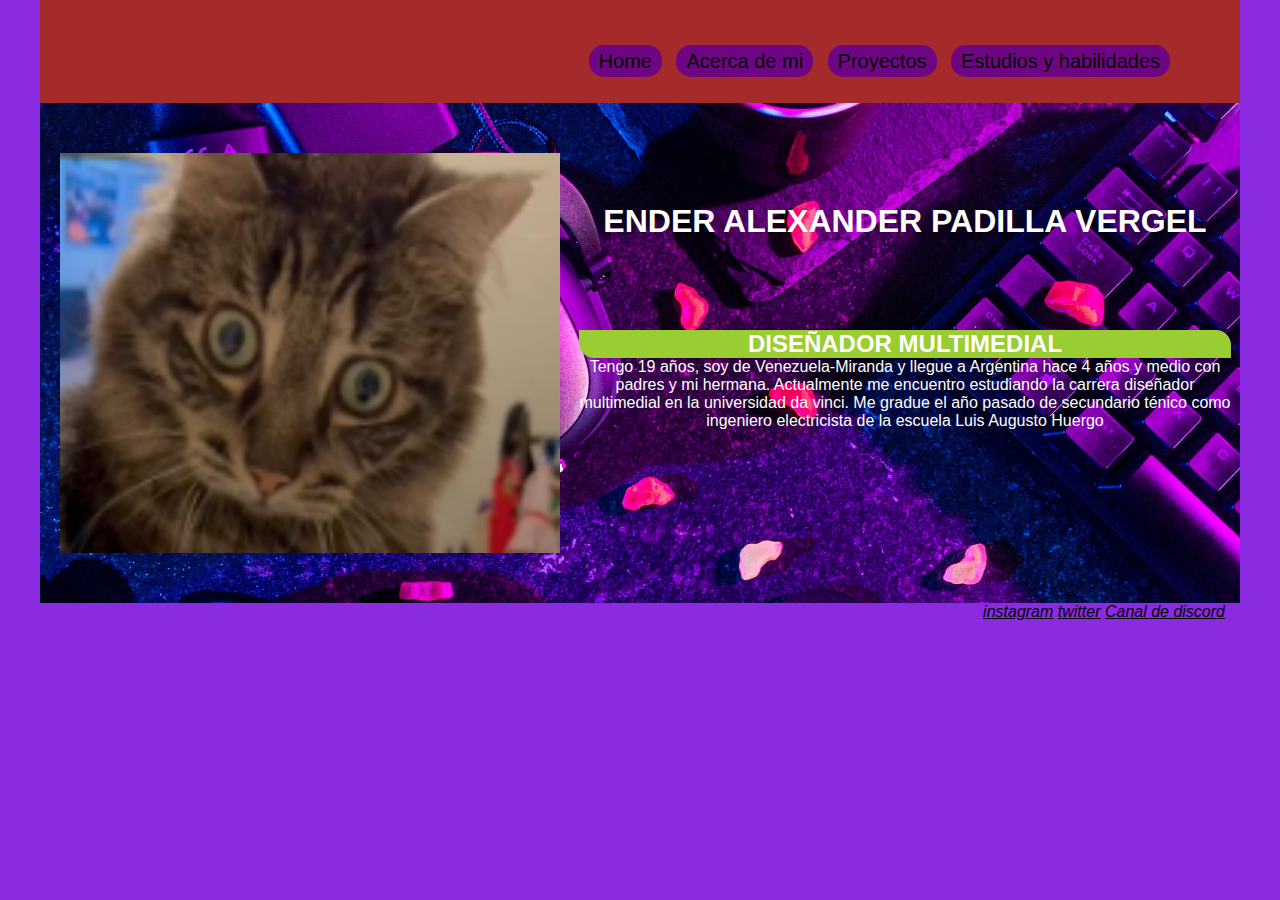
<file: index.html>
<!DOCTYPE html>
<html lang="en">
<head>
    <meta charset="UTF-8">
    <meta http-equiv="X-UA-Compatible" content="IE=edge">
    <meta name="viewport" content="width=device-width, initial-scale=1.0">
    <link rel="stylesheet" href="https://unicons.iconscout.com/release/v4.0.0/css/line.css">
    <link rel="stylesheet" href="Style/styles.css">
    <title>INICIO</title>
</head>
<body>
    <header>
        <nav>
                 <a style="color: black" href="#">Home</a> 
                 <a style="color: black" href="secciones/acercademi.html">Acerca de mi</a> 
                 <a style="color: black" href="secciones/Proyectos.html">Proyectos</a>
                 <a style="color: black" href="secciones/Estudios.html">Estudios y habilidades</a>
        </nav>
    </header>
    <main class="imagen">
        <img class="mifotito d-inline-block vertical-align-middle" src="Imagenes/szzzzzz.png" alt="mi fotito">
        <div class="d-inline-block vertical-align-top">
            <div> 
                <h1 style="color: white;">ENDER ALEXANDER PADILLA VERGEL</h1>
            </div>
            <div class="espaciado">
                <h2 class="color-titulo" style="color: white;">DISEÑADOR MULTIMEDIAL</h2>
                <p style="color: white;">Tengo 19 años, soy de Venezuela-Miranda y llegue a Argentina hace 4 años y medio con</p><p style="color: white;">padres y mi hermana. Actualmente me encuentro estudiando la carrera diseñador</p><p style="color: white;">multimedial en la universidad da vinci. Me gradue el año pasado de secundario ténico como</p><p style="color: white;">ingeniero electricista de la escuela Luis Augusto Huergo</p>

        </div>  
    </main>
    <footer>
        <i class="uil uil-instagram-alt iconos" ><a  style="color: black" href ="https://www.instagram.com">instagram</a></i>
        <i class="uil uil-twitter"><a style="color: black" href="https://twitter.com/?lang=es">twitter</a></i>
        <i class="uil uil-discord"><a style="color: black" href="https://discord.com">Canal de discord</a></i>
    </footer>
</body>
</html>
</file>
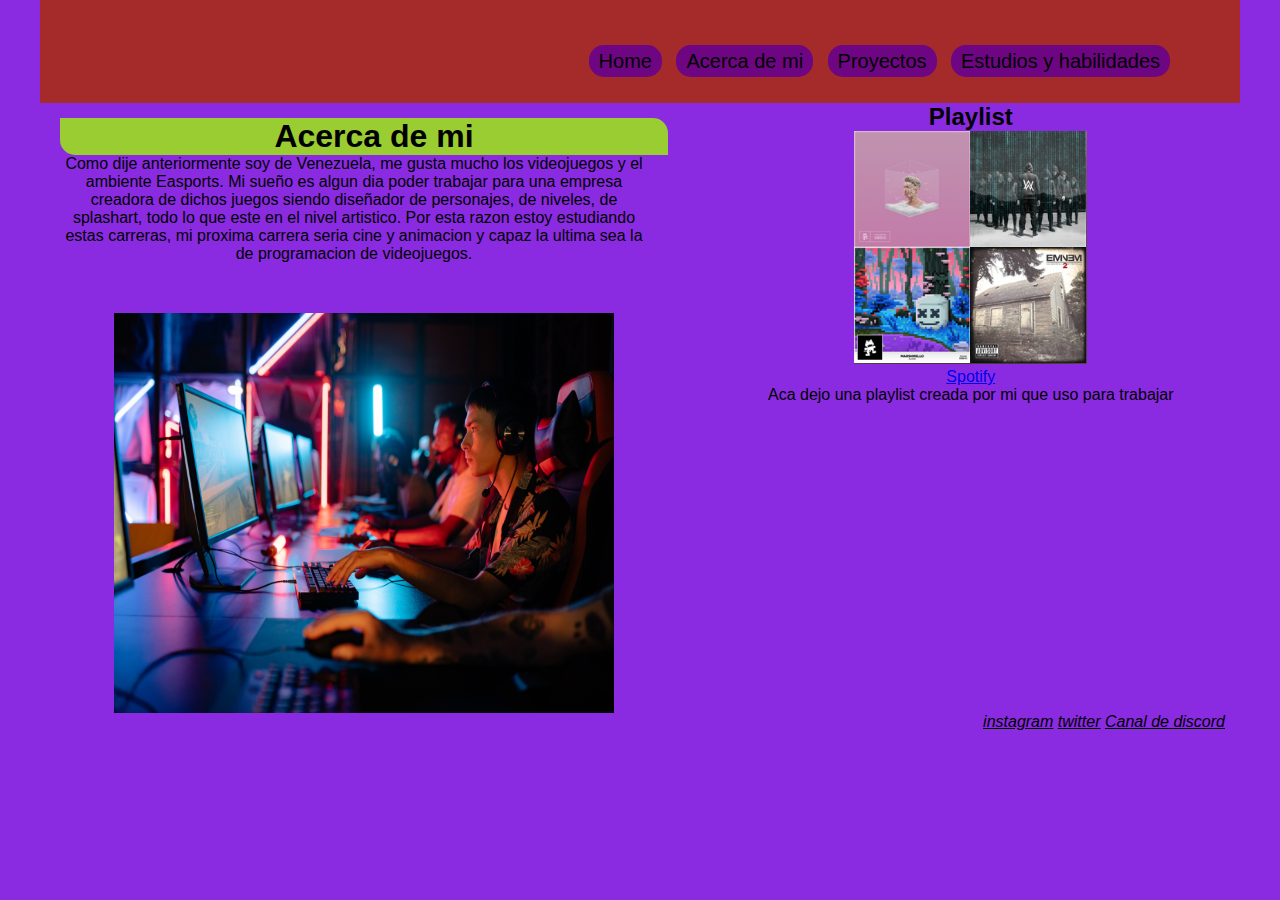
<file: secciones/acercademi.html>
<!DOCTYPE html>
<html lang="en">

<head>
    <meta charset="UTF-8">
    <meta http-equiv="X-UA-Compatible" content="IE=edge">
    <meta name="viewport" content="width=device-width, initial-scale=1.0">
    <link rel="stylesheet" href="https://unicons.iconscout.com/release/v4.0.0/css/line.css">
    <link rel="stylesheet" href="../Style/styles.css">
    <title>Acerca de mi</title>
</head>

<body>
    <header>
        <nav>
        
                <a style="color: black" href="../index.html">Home</a> </li>
                 <a style="color: black" href="#">Acerca de mi</a> </li>
                 <a style="color: black" href="Proyectos.html">Proyectos</a></li>
                 <a style="color: black" href="Estudios.html">Estudios y habilidades</a></li>
            
           

        </nav>
    </header>
    <main class="content-float">
        <div class="text-aling-left width-50 padding-top float-1">
            <h1 class="color-titulo width-100 text-aling-left">Acerca de mi</h1>
            <p>Como dije anteriormente soy de Venezuela, me gusta mucho los videojuegos y el ambiente Easports. Mi sueño es algun dia poder trabajar para una empresa creadora de dichos juegos siendo diseñador de personajes, de niveles, de splashart, todo lo que este en el nivel artistico. Por esta razon estoy estudiando estas carreras, mi proxima carrera seria cine y animacion y capaz la ultima sea la de programacion de videojuegos.</p>
            <img class="mifotito d-inline-block vertical-align-middle" src="../Imagenes/pexels-yan-krukov-9072388.jpg" alt="a">
        </div>
        <div class="text-aling-left float-2 padding-left-playlist">
            <h2 class="text-aling-left">Playlist</h2>
            <img class="text-aling-left" src="../Imagenes/213.PNG" alt="playlist">
            <div class="text-aling-left">
                <a href="https://open.spotify.com/playlist/3LIRqHcTkaYMV6cx93gICL?si=c089cb9438fb4f99">Spotify</a>
                <p>Aca dejo una playlist creada por mi que uso para trabajar</p>
            </div>
        </div>


    </main>
    <footer>
        <i class="uil uil-instagram-alt iconos"><a style="color: black" href="https://www.instagram.com">instagram</a></i>
        <i class="uil uil-twitter"><a style="color: black" href="https://twitter.com/?lang=es">twitter</a></i>
        <i class="uil uil-discord"><a style="color: black" href="https://discord.com">Canal de discord</a></i>
    </footer>
    

</body>

</html>
</file>
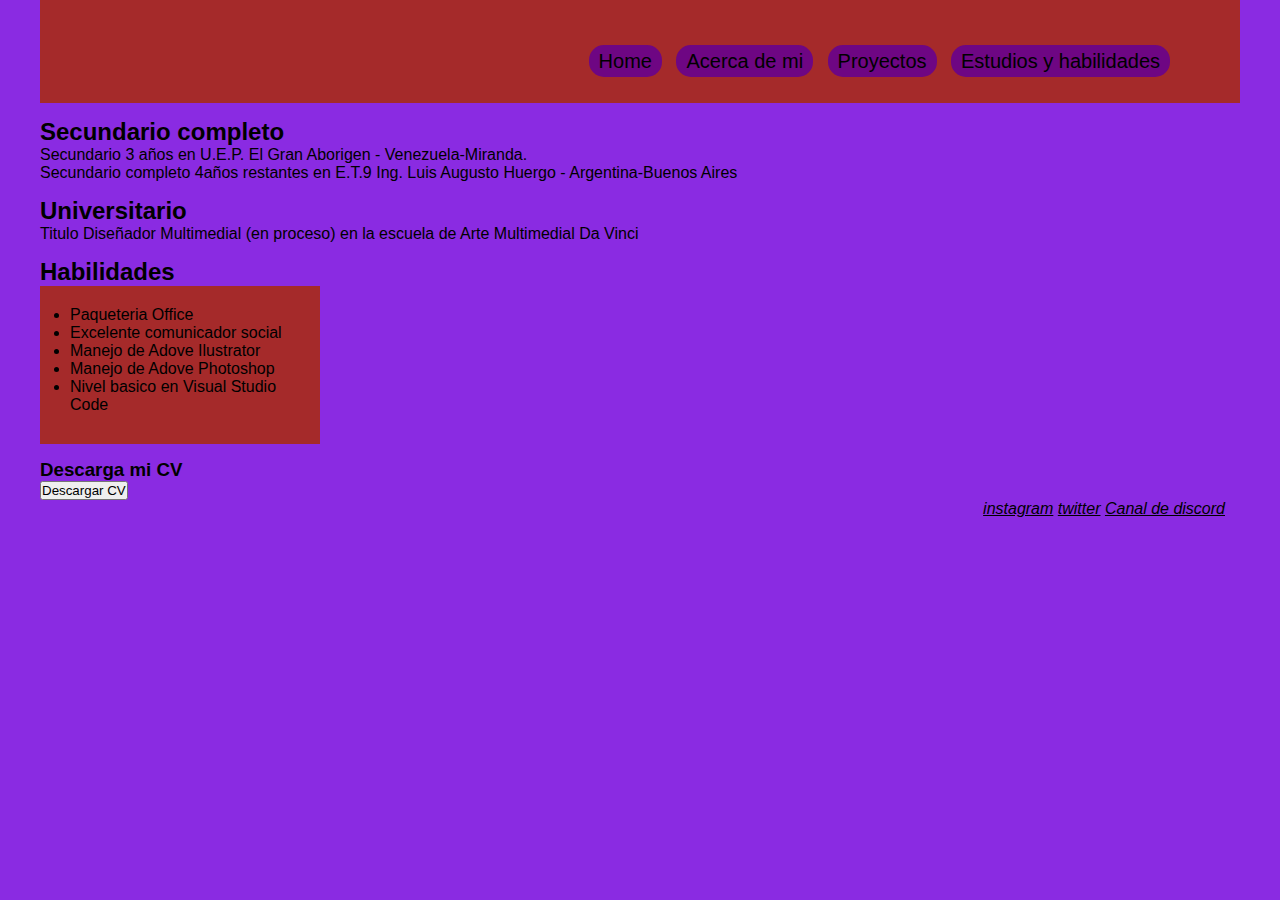
<file: secciones/Estudios.html>
<!DOCTYPE html>
<html lang="en">
<head>
    <meta charset="UTF-8">
    <meta http-equiv="X-UA-Compatible" content="IE=edge">
    <meta name="viewport" content="width=device-width, initial-scale=1.0">
    <link rel="stylesheet" href="https://unicons.iconscout.com/release/v4.0.0/css/line.css">
    <link rel="stylesheet" href="../Style/styles.css">
    <title>estudios</title>
</head>
<body>
    <header>
        <nav>
            
                 <a style="color: black" href="../index.html">Home</a> </li>
                 <a style="color: black" href="acercademi.html">Acerca de mi</a> </li>
                 <a style="color: black" href="Proyectos.html">Proyectos</a></li>
                 <a style="color: black" href="#">Estudios y habilidades</a></li>
            
            
        </nav>
    </header>
    <main>
        <div>
            <div class="padding-top">
                <h2>Secundario completo</h2>
                <p>Secundario 3 años en U.E.P. El Gran Aborigen - Venezuela-Miranda.</p>
                <p>Secundario completo 4años restantes en E.T.9 Ing. Luis Augusto Huergo - Argentina-Buenos Aires</p>
            </div>
            <div class="padding-top">
                <h2>Universitario</h2>
                <p>Titulo Diseñador Multimedial (en proceso) en la escuela de Arte Multimedial Da Vinci</p>
            </div>
            <div class="padding-top">
                <h2>Habilidades</h2>
                <nav id="nav-estudios">
                    <ul>
                        <li>Paqueteria Office</li>
                        <li>Excelente comunicador social</li>
                        <li>Manejo de Adove Ilustrator</li>
                        <li>Manejo de Adove Photoshop</li>
                        <li>Nivel basico en Visual Studio Code</li>
                        
                    </ul>
                </nav>
             </div>
             <div class="padding-top">
                <h3>Descarga mi CV</h3>
                <a href="../cv/prueba.pdf" download target="_blank"><button class="download-cv" download="">Descargar CV</button></a> <!--es un ejemplo el pdf. El mio lo perdi D:-->
             </div>
        </div>
    </main>
    <footer>
        <i class="uil uil-instagram-alt iconos"><a style="color: black" href="https://www.instagram.com">instagram</a></i>
        <i class="uil uil-twitter"><a style="color: black" href="https://twitter.com/?lang=es">twitter</a></i>
        <i class="uil uil-discord"><a style="color: black" href="https://discord.com">Canal de discord</a></i>
    </footer>
</body>
</html>
</file>
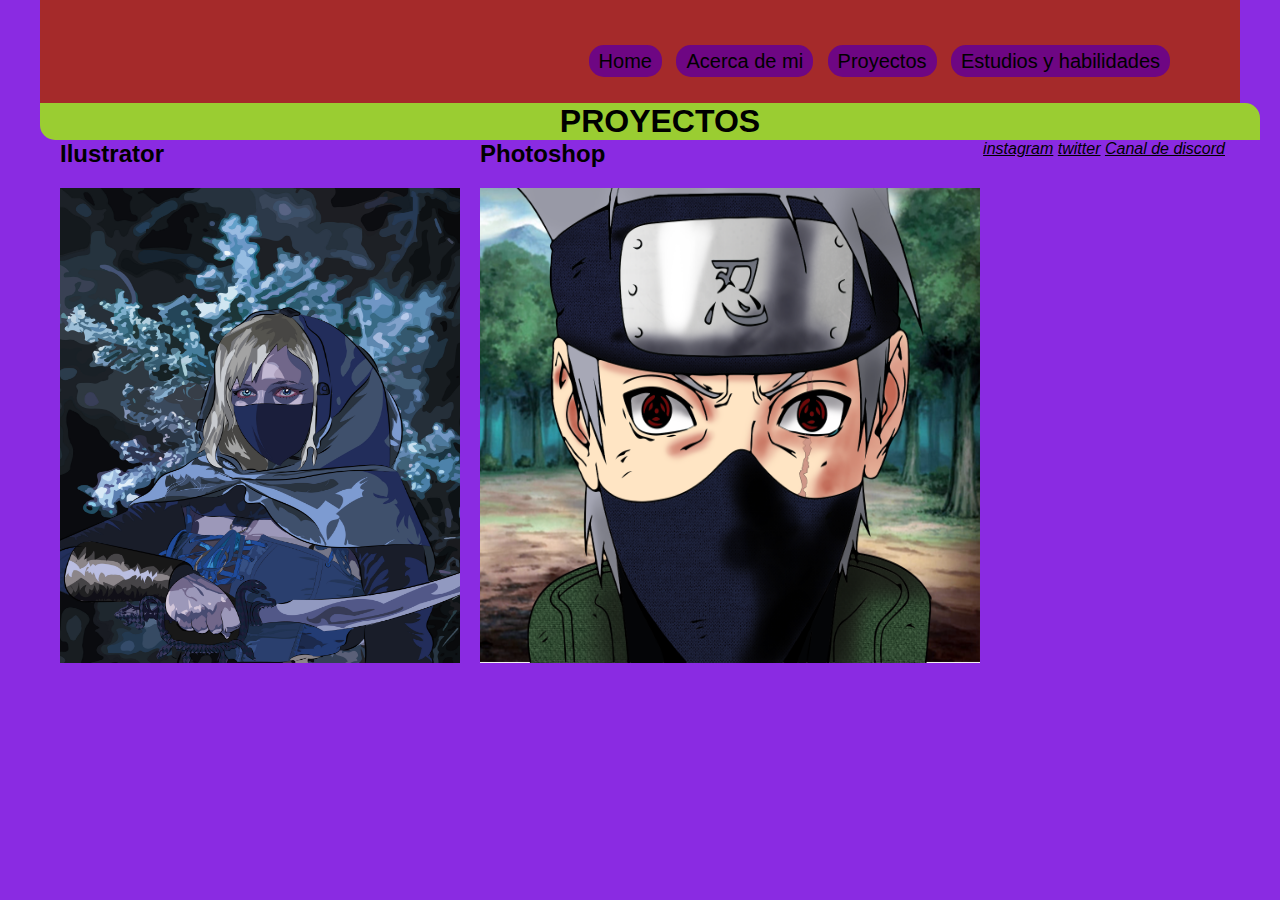
<file: secciones/Proyectos.html>
<!DOCTYPE html>
<html lang="en">
<head>
    <meta charset="UTF-8">
    <meta http-equiv="X-UA-Compatible" content="IE=edge">
    <meta name="viewport" content="width=device-width, initial-scale=1.0">
    <link rel="stylesheet" href="https://unicons.iconscout.com/release/v4.0.0/css/line.css">
    <link rel="stylesheet" href="../Style/styles.css">
    <title>proyectos</title>
</head>
<body>
    <header>
        <nav>
        
                <a style="color: black" href="../index.html">Home</a> </li>
                <a style="color: black" href="acercademi.html">Acerca de mi</a> </li>
                <a style="color: black" href="#">Proyectos</a></li>
                <a style="color: black" href="Estudios.html">Estudios y habilidades</a></li>
            
            
        </nav>
    </header>
    <main>
        <!--PROFE NO TENGO PROYECTOS-->
        <h1 class="color-titulo width-100 text-aling-left">PROYECTOS</h1>
        <div class="float-1">
            <h2 class="padding-left-ilustrator">Ilustrator</h2>
        <img class="foto1" src="../Imagenes/trabajo jpg bien-01.jpg" alt="trabajo1">
        </div>
        <div class="float-2">
            <h2 class="padding-left-ilustrator">Photoshop</h2>
            <img class="foto2" src="../Imagenes/DMN1AP Ender Padilla. Turno noche.png" alt="zz">
        </div>
        <div></div>
    </main>
    <footer class="float-3 text-aling-right">
        <i class="uil uil-instagram-alt iconos"><a style="color: black" href="https://www.instagram.com">instagram</a></i>
        <i class="uil uil-twitter"><a style="color: black" href="https://twitter.com/?lang=es">twitter</a></i>
        <i class="uil uil-discord"><a style="color: black" href="https://discord.com">Canal de discord</a></i>
    </footer>

</body>
</html>
</file>
<file: Style/styles.css>
* {
    margin: 0;
    padding: 0;
}

body {
    background-color: blueviolet;
    font-family: Georgia, 'Times New Roman', Times, serif;
    

}

nav {
    text-align: right;
    padding: 50px 60px 30px 0;
    background-color: brown;
    
}
nav :hover{
    background-color: orange;
}
nav a {
    font-size: 20px;
    text-decoration: none;
    margin-right: 10px;
    background-color: rgb(110, 6, 131);
    border-radius: 15px 15px 15px 15px;
    padding-top: 5px;
    padding-bottom: 5px;
    padding-left: 10px;
    padding-right: 10px;

}
.mifotito{
    display: inline-block;
    width: 500px;
    height: 400px;
    padding-top: 50px;
    padding-left: 20px;
    
}
.mifotito-2{
    display: inline-block;
    width: 500px;
    height: 400px;
    padding-top: 20px;
    padding-left: 20px;
    
}
.foto1{
    display: inline-block;
    width: 400px;
    height: 475px;
    padding-top: 20px;
    padding-left: 20px;
}
.foto2{
    display: inline-block;
    width: 500px;
    height: 475px;
    padding-top: 20px;
    padding-left: 20px;
}
.width-100{
    width: 100%;
}

.width-75{
    width: 74%;
}

.width-50{
    width: 49%
}

.width-25{
    width:24%
}
.vertical-align-middle{
    vertical-align: middle;
}
.vertical-align-top{
    vertical-align: top;
    text-align: start;
    padding-top: 100px;
    padding-left: 15px;
}
.d-inline-block{
    display: inline-block;
    text-align: center;
}
.displayIB{
    display: inline-block;
}
.espaciado{
    padding-top: 90px;
}
.color-titulo{
    background-color: yellowgreen;
    border-radius: 0 15px 0 15px;
}
footer{
    text-align: right; 
    padding-right: 15px;
    vertical-align: bottom;  
}
body{
    font-family: 'Roboto', sans-serif;
    width: 1200px;
    margin-left: auto;
    margin-right: auto;
}
.imagen{
    background-image: url('../Imagenes/pexels-lucie-liz-3165335.jpg');
    background-repeat: no-repeat;
    background-size: cover;
    background-attachment: fixed;
    height: 500px;
}
.text-aling-left{
    text-align: left;
    padding-left: 20px;
    text-align: justify;
    text-align: center;
}
.padding-top{
    padding-top: 15px;
}
.tex-align-right{
    text-align: right;
    text-align: start;
}
.content-float{
    display: inline-block;
    height: 100%;
    width: 100%;
    vertical-align: middle;
    margin: 0%;
}
.float-1{  
 height: 50%;
   
    float: left;
}

.float-2{   
     height: 50%; 
    
    float: left;
}

.float-3{
     height: 100px; 
    
    float: right;
}
.padding-left-playlist{
    padding-left: 100px;
}
.padding-left-ilustrator{
    padding-left: 20px;
}
.content-float2{
    border: chartreuse snow;
    display: inline-block;
    height: 100%;
    width: 100%;
    vertical-align: middle;
    margin: 0%;
    }
#nav-estudios {
    text-align: left;
    padding: 20px 10px 30px 30px;
    width: 20%;
}
</file>
